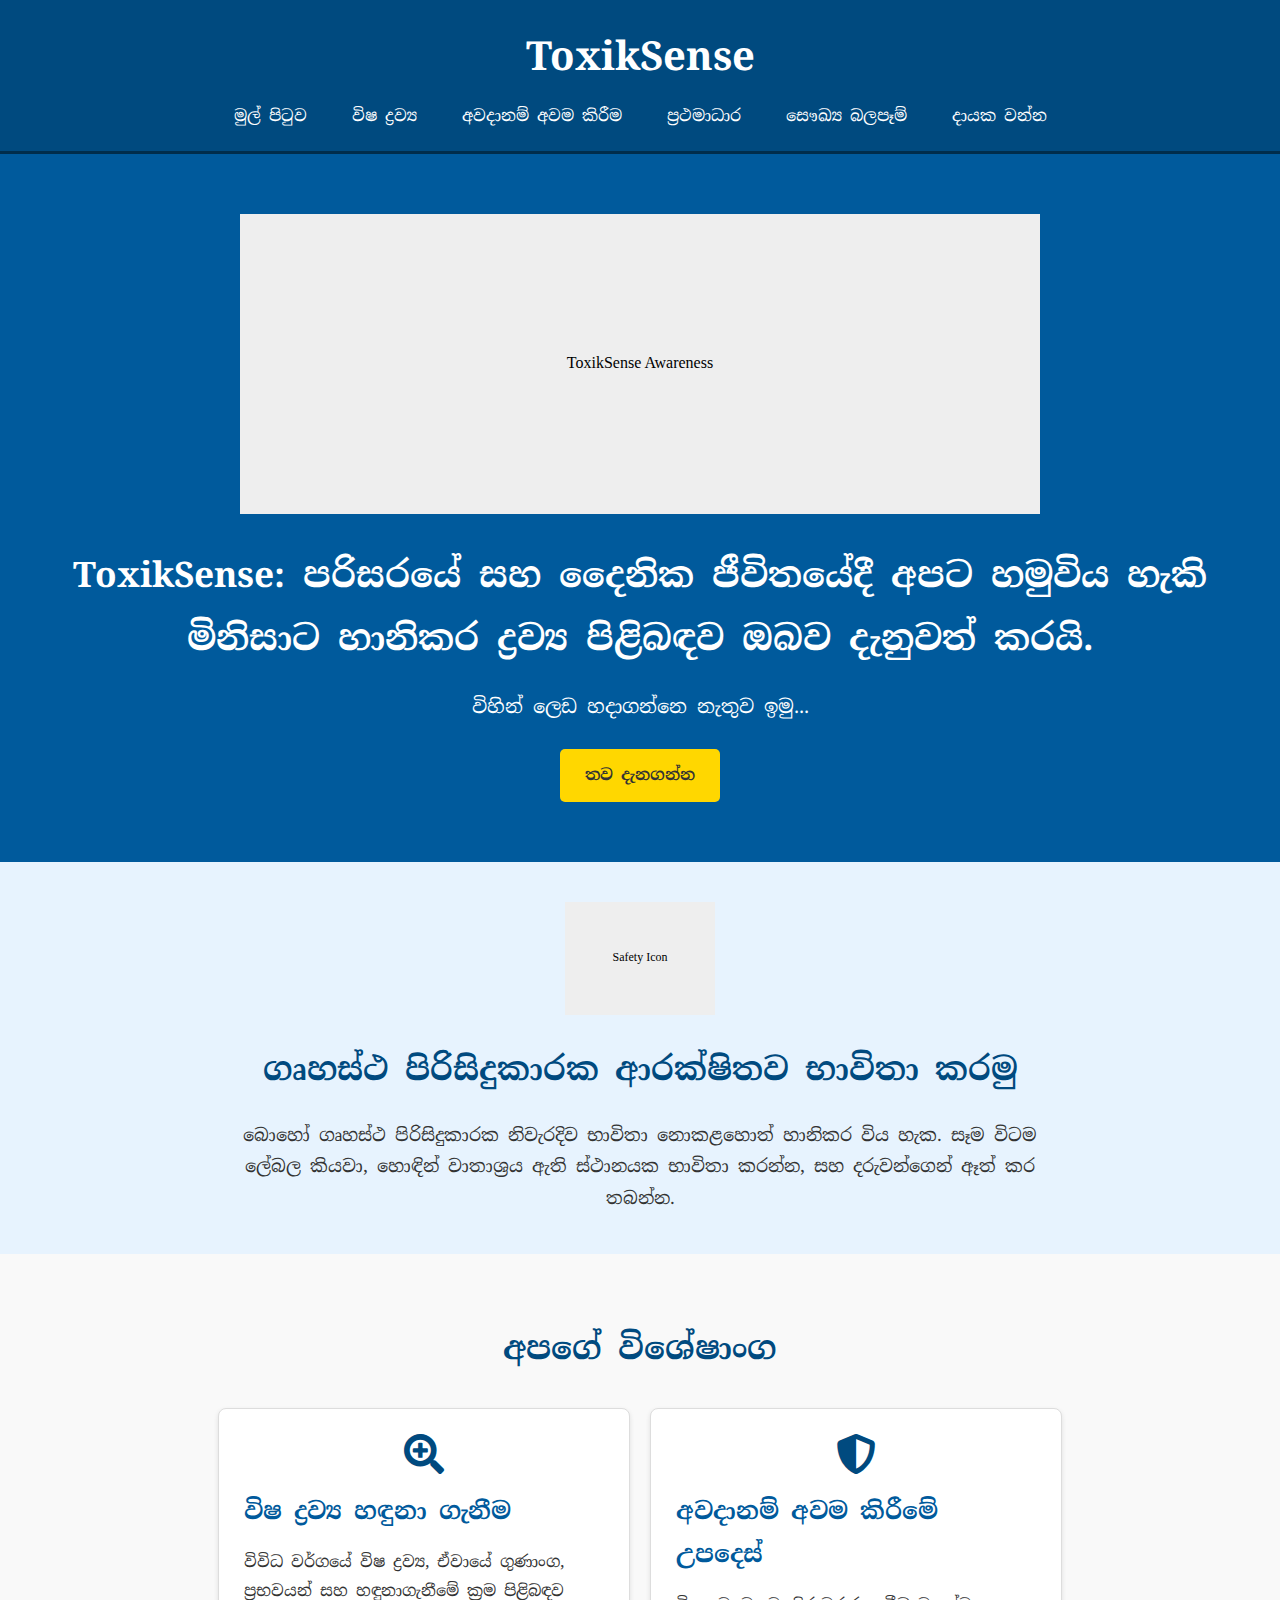
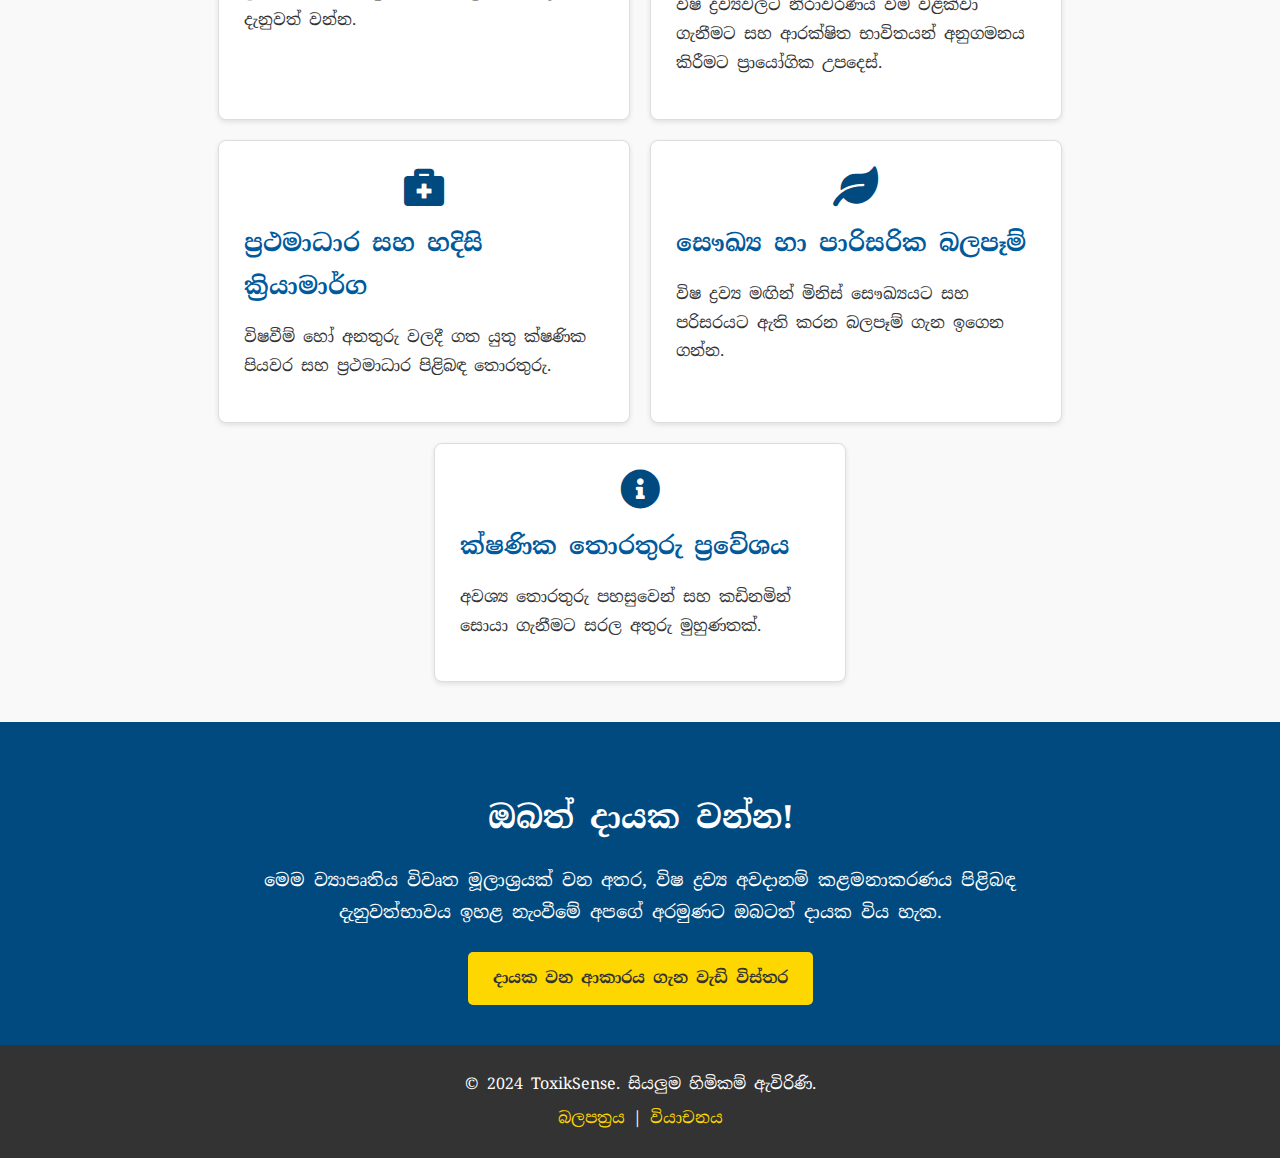
<file: index.html>
<!DOCTYPE html>
<html lang="si">
<head>
    <meta charset="UTF-8">
    <meta name="viewport" content="width=device-width, initial-scale=1.0">
    <title>ToxikSense - Home</title>
    <link rel="stylesheet" href="style.css">
    <link rel="stylesheet" href="https://cdnjs.cloudflare.com/ajax/libs/font-awesome/5.15.4/css/all.min.css">
</head>
<body>
    <header>
        <h1>ToxikSense</h1>
        <nav>
            <ul>
                <li><a href="index.html">මුල් පිටුව</a></li>
                <li><a href="toxic-substances.html">විෂ ද්‍රව්‍ය</a></li>
                <li><a href="risk-minimization.html">අවදානම් අවම කිරීම</a></li>
                <li><a href="first-aid.html">ප්‍රථමාධාර</a></li>
                <li><a href="health-impacts.html">සෞඛ්‍ය බලපෑම්</a></li>
                <li><a href="CONTRIBUTING.md">දායක වන්න</a></li>
            </ul>
        </nav>
    </header>

    <section id="hero">
        <img src="images/placeholder_hero_banner.svg" alt="ToxikSense Hero Image Placeholder" class="img-center" style="margin-bottom: 30px;">
        <h2>ToxikSense: පරිසරයේ සහ දෛනික ජීවිතයේදී අපට හමුවිය හැකි මිනිසාට හානිකර ද්‍රව්‍ය පිළිබඳව ඔබව දැනුවත් කරයි.</h2>
        <p>විහින් ලෙඩ හදාගන්නෙ නැතුව ඉමු...</p>
        <a href="#features" class="cta-button">තව දැනගන්න</a>
    </section>

    <section id="safety-tip">
        <img src="images/placeholder_safety_icon.svg" alt="Safety Icon Placeholder" class="img-icon img-center" style="margin-bottom: 20px;">
        <h2>ගෘහස්ථ පිරිසිදුකාරක ආරක්ෂිතව භාවිතා කරමු</h2>
        <p>බොහෝ ගෘහස්ථ පිරිසිදුකාරක නිවැරදිව භාවිතා නොකළහොත් හානිකර විය හැක. සෑම විටම ලේබල කියවා, හොඳින් වාතාශ්‍රය ඇති ස්ථානයක භාවිතා කරන්න, සහ දරුවන්ගෙන් ඈත් කර තබන්න.</p>
    </section>

    <section id="features">
        <h2>අපගේ විශේෂාංග</h2>
        <div class="features-container">
            <div class="feature">
                <i class="fas fa-search-plus"></i>
                <h3>විෂ ද්‍රව්‍ය හඳුනා ගැනීම</h3>
                <p>විවිධ වර්ගයේ විෂ ද්‍රව්‍ය, ඒවායේ ගුණාංග, ප්‍රභවයන් සහ හඳුනාගැනීමේ ක්‍රම පිළිබඳව දැනුවත් වන්න.</p>
            </div>
            <div class="feature">
                <i class="fas fa-shield-alt"></i>
                <h3>අවදානම් අවම කිරීමේ උපදෙස්</h3>
                <p>විෂ ද්‍රව්‍යවලට නිරාවරණය වීම වළක්වා ගැනීමට සහ ආරක්ෂිත භාවිතයන් අනුගමනය කිරීමට ප්‍රායෝගික උපදෙස්.</p>
            </div>
            <div class="feature">
                <i class="fas fa-briefcase-medical"></i>
                <h3>ප්‍රථමාධාර සහ හදිසි ක්‍රියාමාර්ග</h3>
                <p>විෂවීම් හෝ අනතුරු වලදී ගත යුතු ක්ෂණික පියවර සහ ප්‍රථමාධාර පිළිබඳ තොරතුරු.</p>
            </div>
            <div class="feature">
                <i class="fas fa-leaf"></i>
                <h3>සෞඛ්‍ය හා පාරිසරික බලපෑම්</h3>
                <p>විෂ ද්‍රව්‍ය මඟින් මිනිස් සෞඛ්‍යයට සහ පරිසරයට ඇති කරන බලපෑම් ගැන ඉගෙන ගන්න.</p>
            </div>
            <div class="feature">
                <i class="fas fa-info-circle"></i>
                <h3>ක්ෂණික තොරතුරු ප්‍රවේශය</h3>
                <p>අවශ්‍ය තොරතුරු පහසුවෙන් සහ කඩිනමින් සොයා ගැනීමට සරල අතුරු මුහුණතක්.</p>
            </div>
        </div>
    </section>

    <section id="cta">
        <h2>ඔබත් දායක වන්න!</h2>
        <p>මෙම ව්‍යාපෘතිය විවෘත මූලාශ්‍රයක් වන අතර, විෂ ද්‍රව්‍ය අවදානම් කළමනාකරණය පිළිබඳ දැනුවත්භාවය ඉහළ නැංවීමේ අපගේ අරමුණට ඔබටත් දායක විය හැක.</p>
        <a href="CONTRIBUTING.md" class="cta-button">දායක වන ආකාරය ගැන වැඩි විස්තර</a>
    </section>

    <footer>
        <p>© 2024 ToxikSense. සියලුම හිමිකම් ඇවිරිණි.</p>
        <p>
            <a href="LICENSE">බලපත්‍රය</a> |
            <a href="README.md#️-වියාචනය-disclaimer">වියාචනය</a>
        </p>
    </footer>
</body>
</html>
</file>
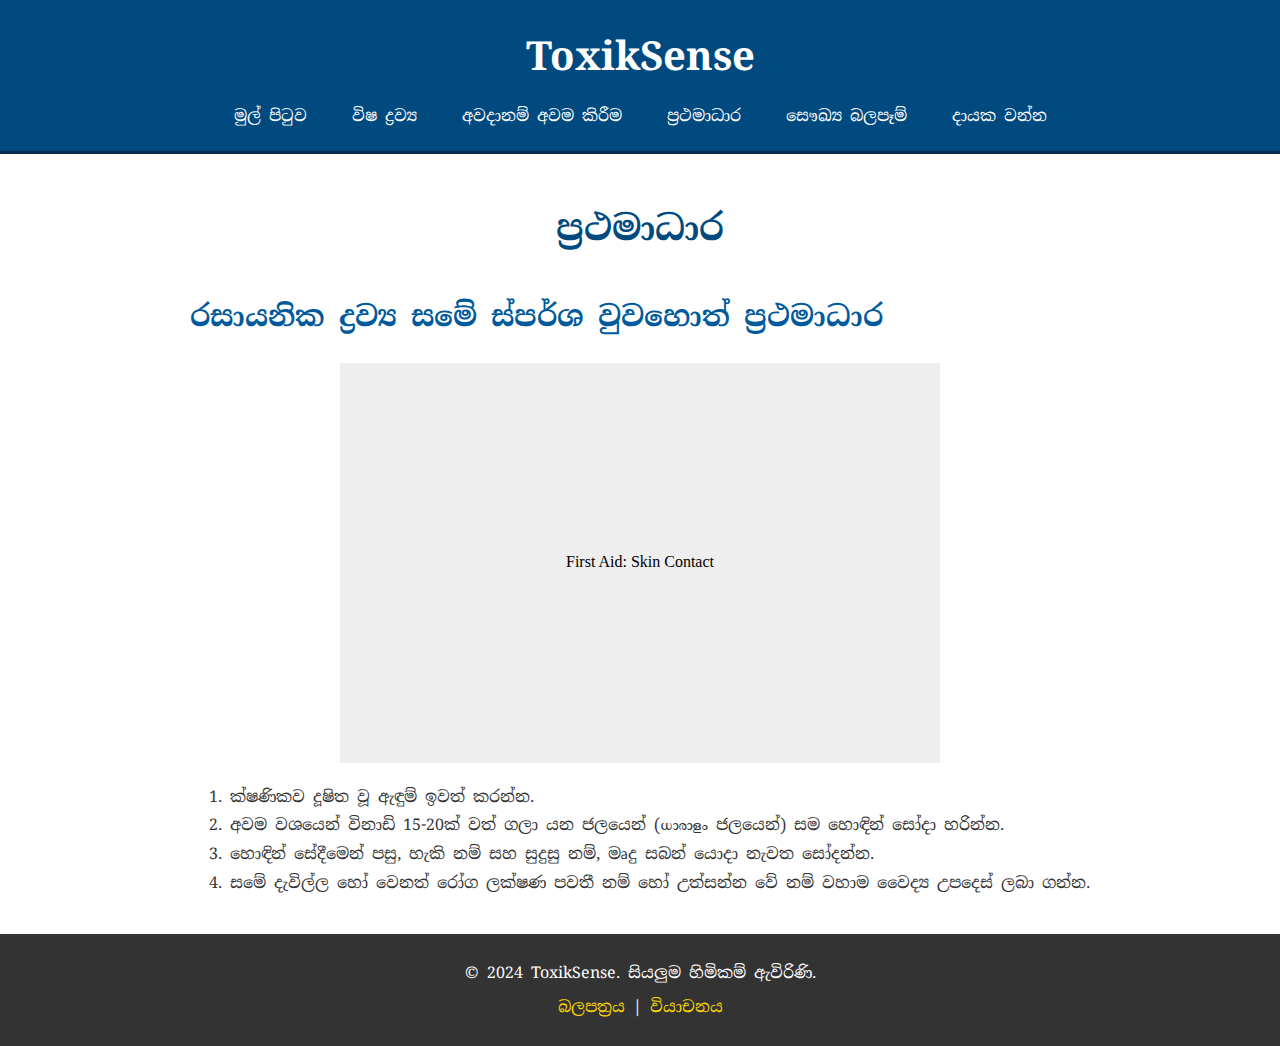
<file: first-aid.html>
<!DOCTYPE html>
<html lang="si">
<head>
    <meta charset="UTF-8">
    <meta name="viewport" content="width=device-width, initial-scale=1.0">
    <title>ප්‍රථමාධාර - First Aid - ToxikSense</title>
    <link rel="stylesheet" href="style.css">
    <link rel="stylesheet" href="https://cdnjs.cloudflare.com/ajax/libs/font-awesome/5.15.4/css/all.min.css">
</head>
<body>
    <header>
        <h1>ToxikSense</h1>
        <nav>
            <ul>
                <li><a href="index.html">මුල් පිටුව</a></li>
                <li><a href="toxic-substances.html">විෂ ද්‍රව්‍ය</a></li>
                <li><a href="risk-minimization.html">අවදානම් අවම කිරීම</a></li>
                <li><a href="first-aid.html">ප්‍රථමාධාර</a></li>
                <li><a href="health-impacts.html">සෞඛ්‍ය බලපෑම්</a></li>
                <li><a href="CONTRIBUTING.md">දායක වන්න</a></li>
            </ul>
        </nav>
    </header>

    <main id="page-content">
        <h1>ප්‍රථමාධාර</h1>

        <h2>රසායනික ද්‍රව්‍ය සමේ ස්පර්ශ වුවහොත් ප්‍රථමාධාර</h2>
        <img src="images/placeholder_skin_first_aid.svg" alt="Placeholder for Skin Contact First Aid illustration" class="img-center" style="margin-top: 20px; margin-bottom: 20px;">
        <ol>
            <li>ක්ෂණිකව දූෂිත වූ ඇඳුම් ඉවත් කරන්න.</li>
            <li>අවම වශයෙන් විනාඩි 15-20ක් වත් ගලා යන ජලයෙන් (ധാരാളം ජලයෙන්) සම හොඳින් සෝදා හරින්න.</li>
            <li>හොඳින් සේදීමෙන් පසු, හැකි නම් සහ සුදුසු නම්, මෘදු සබන් යොදා නැවත සෝදන්න.</li>
            <li>සමේ දැවිල්ල හෝ වෙනත් රෝග ලක්ෂණ පවතී නම් හෝ උත්සන්න වේ නම් වහාම වෛද්‍ය උපදෙස් ලබා ගන්න.</li>
        </ol>
    </main>

    <footer>
        <p>© 2024 ToxikSense. සියලුම හිමිකම් ඇවිරිණි.</p>
        <p>
            <a href="LICENSE">බලපත්‍රය</a> |
            <a href="README.md#️-වියාචනය-disclaimer">වියාචනය</a>
        </p>
    </footer>
</body>
</html>
</file>
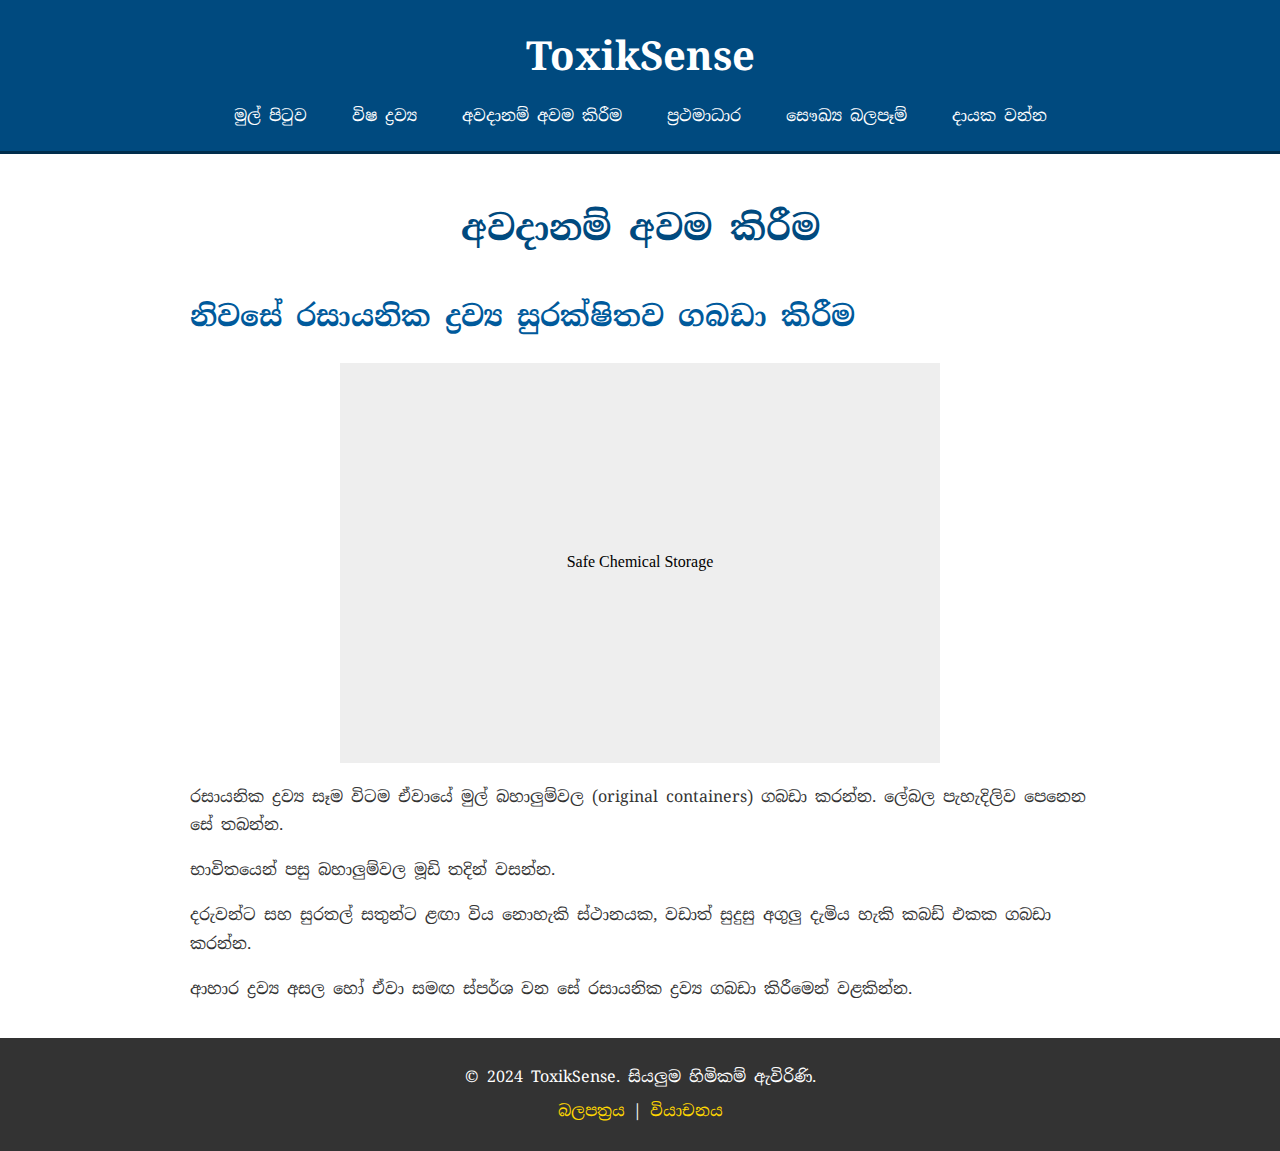
<file: risk-minimization.html>
<!DOCTYPE html>
<html lang="si">
<head>
    <meta charset="UTF-8">
    <meta name="viewport" content="width=device-width, initial-scale=1.0">
    <title>අවදානම් අවම කිරීම - Risk Minimization - ToxikSense</title>
    <link rel="stylesheet" href="style.css">
    <link rel="stylesheet" href="https://cdnjs.cloudflare.com/ajax/libs/font-awesome/5.15.4/css/all.min.css">
</head>
<body>
    <header>
        <h1>ToxikSense</h1>
        <nav>
            <ul>
                <li><a href="index.html">මුල් පිටුව</a></li>
                <li><a href="toxic-substances.html">විෂ ද්‍රව්‍ය</a></li>
                <li><a href="risk-minimization.html">අවදානම් අවම කිරීම</a></li>
                <li><a href="first-aid.html">ප්‍රථමාධාර</a></li>
                <li><a href="health-impacts.html">සෞඛ්‍ය බලපෑම්</a></li>
                <li><a href="CONTRIBUTING.md">දායක වන්න</a></li>
            </ul>
        </nav>
    </header>

    <main id="page-content">
        <h1>අවදානම් අවම කිරීම</h1>

        <h2>නිවසේ රසායනික ද්‍රව්‍ය සුරක්ෂිතව ගබඩා කිරීම</h2>
        <img src="images/placeholder_safe_storage.svg" alt="Placeholder for Safe Chemical Storage illustration" class="img-center" style="margin-top: 20px; margin-bottom: 20px;">
        <p>රසායනික ද්‍රව්‍ය සෑම විටම ඒවායේ මුල් බහාලුම්වල (original containers) ගබඩා කරන්න. ලේබල පැහැදිලිව පෙනෙන සේ තබන්න.</p>
        <p>භාවිතයෙන් පසු බහාලුම්වල මූඩි තදින් වසන්න.</p>
        <p>දරුවන්ට සහ සුරතල් සතුන්ට ළඟා විය නොහැකි ස්ථානයක, වඩාත් සුදුසු අගුලු දැමිය හැකි කබඩ් එකක ගබඩා කරන්න.</p>
        <p>ආහාර ද්‍රව්‍ය අසල හෝ ඒවා සමඟ ස්පර්ශ වන සේ රසායනික ද්‍රව්‍ය ගබඩා කිරීමෙන් වළකින්න.</p>
    </main>

    <footer>
        <p>© 2024 ToxikSense. සියලුම හිමිකම් ඇවිරිණි.</p>
        <p>
            <a href="LICENSE">බලපත්‍රය</a> |
            <a href="README.md#️-වියාචනය-disclaimer">වියාචනය</a>
        </p>
    </footer>
</body>
</html>
</file>
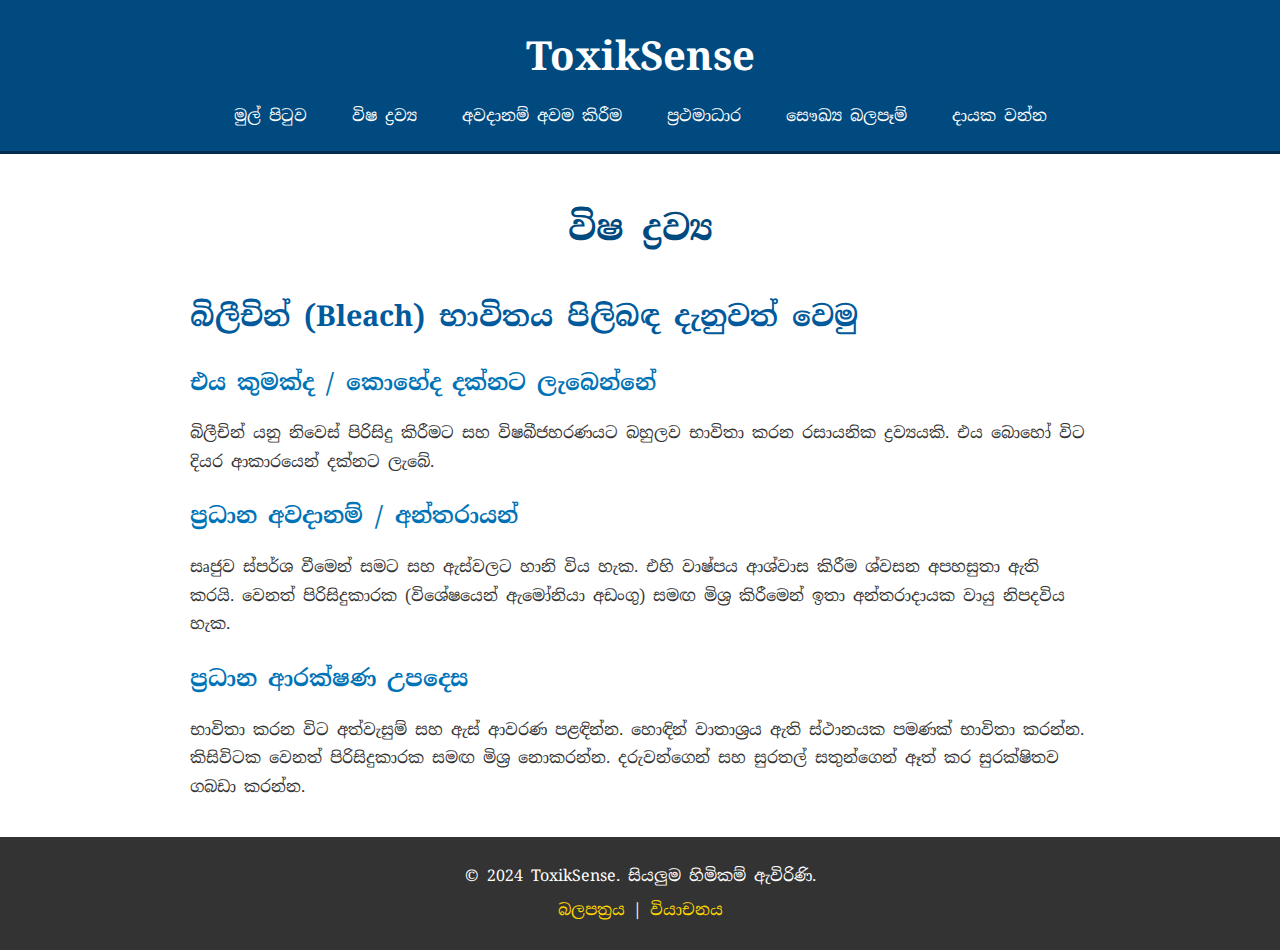
<file: toxic-substances.html>
<!DOCTYPE html>
<html lang="si">
<head>
    <meta charset="UTF-8">
    <meta name="viewport" content="width=device-width, initial-scale=1.0">
    <title>විෂ ද්‍රව්‍ය - Toxic Substances - ToxikSense</title>
    <link rel="stylesheet" href="style.css">
    <link rel="stylesheet" href="https://cdnjs.cloudflare.com/ajax/libs/font-awesome/5.15.4/css/all.min.css">
</head>
<body>
    <header>
        <h1>ToxikSense</h1>
        <nav>
            <ul>
                <li><a href="index.html">මුල් පිටුව</a></li>
                <li><a href="toxic-substances.html">විෂ ද්‍රව්‍ය</a></li>
                <li><a href="risk-minimization.html">අවදානම් අවම කිරීම</a></li>
                <li><a href="first-aid.html">ප්‍රථමාධාර</a></li>
                <li><a href="health-impacts.html">සෞඛ්‍ය බලපෑම්</a></li>
                <li><a href="CONTRIBUTING.md">දායක වන්න</a></li>
            </ul>
        </nav>
    </header>

    <main id="page-content">
        <h1>විෂ ද්‍රව්‍ය</h1>

        <h2>බිලීචින් (Bleach) භාවිතය පිලිබඳ දැනුවත් වෙමු</h2>

        <h3>එය කුමක්ද / කොහේද දක්නට ලැබෙන්නේ</h3>
        <p>බිලීචින් යනු නිවෙස් පිරිසිදු කිරීමට සහ විෂබීජහරණයට බහුලව භාවිතා කරන රසායනික ද්‍රව්‍යයකි. එය බොහෝ විට දියර ආකාරයෙන් දක්නට ලැබේ.</p>

        <h3>ප්‍රධාන අවදානම් / අන්තරායන්</h3>
        <p>සෘජුව ස්පර්ශ වීමෙන් සමට සහ ඇස්වලට හානි විය හැක. එහි වාෂ්පය ආශ්වාස කිරීම ශ්වසන අපහසුතා ඇති කරයි. වෙනත් පිරිසිදුකාරක (විශේෂයෙන් ඇමෝනියා අඩංගු) සමඟ මිශ්‍ර කිරීමෙන් ඉතා අන්තරාදායක වායු නිපදවිය හැක.</p>

        <h3>ප්‍රධාන ආරක්ෂණ උපදෙස</h3>
        <p>භාවිතා කරන විට අත්වැසුම් සහ ඇස් ආවරණ පළඳින්න. හොඳින් වාතාශ්‍රය ඇති ස්ථානයක පමණක් භාවිතා කරන්න. කිසිවිටක වෙනත් පිරිසිදුකාරක සමඟ මිශ්‍ර නොකරන්න. දරුවන්ගෙන් සහ සුරතල් සතුන්ගෙන් ඈත් කර සුරක්ෂිතව ගබඩා කරන්න.</p>
    </main>

    <footer>
        <p>© 2024 ToxikSense. සියලුම හිමිකම් ඇවිරිණි.</p>
        <p>
            <a href="LICENSE">බලපත්‍රය</a> |
            <a href="README.md#️-වියාචනය-disclaimer">වියාචනය</a>
        </p>
    </footer>
</body>
</html>
</file>
<file: style.css>
@import url('https://fonts.googleapis.com/css2?family=Noto+Serif+Sinhala:wght@400;700&display=swap');

/* General Styles */
html, body {
    margin: 0;
    padding: 0;
    box-sizing: border-box;
    font-family: 'Noto Serif Sinhala', Georgia, Times, serif;
    line-height: 1.8; /* Adjusted for Noto Serif Sinhala */
    color: #333;
}

img { /* General responsive image rule */
    max-width: 100%;
    height: auto;
    display: block; /* Helps with margin auto centering and removes bottom space */
}

/* Image Utilities */
.img-center {
    margin-left: auto;
    margin-right: auto;
}

.img-icon {
    max-width: 150px; /* As used for the safety icon */
    /* margin-bottom: 20px; /* Or keep margin specific to instance */
}

/* Optional Container - not used directly on body/sections for now, but good for reference */
.container {
    max-width: 1200px;
    margin: 0 auto;
    padding: 20px;
}

/* Header */
header {
    background-color: #004A7F; /* A deep blue */
    color: #fff;
    padding: 20px 40px;
    border-bottom: 3px solid #002D4C;
}

header h1 {
    margin: 0;
    font-size: 2.5em;
    text-align: center; /* Center if nav is also centered or below */
}

/* Navigation */
nav ul {
    list-style: none;
    padding: 0;
    margin: 10px 0 0 0; /* Add some margin if H1 is above */
    display: flex;
    justify-content: center; /* Center navigation items */
    gap: 15px;
}

nav a {
    text-decoration: none;
    color: #fff;
    padding: 8px 15px;
    border-radius: 4px;
    transition: background-color 0.3s ease;
}

nav a:hover, nav a.active { /* Assuming an active class might be added later */
    background-color: #0066A2; /* A lighter blue for hover */
}

/* Sections */
section {
    padding: 40px 20px;
    text-align: center; /* Center text for most sections for now */
}

/* Alternating background colors for sections for better separation - optional */
section:nth-of-type(even) {
 /* background-color: #f4f4f4; */ /* Light gray for alternate sections if desired */
}
section:nth-of-type(odd) {
 /* background-color: #fff; */
}


/* Hero Section */
#hero {
    background-color: #005A9C; /* Slightly different blue from header */
    color: #fff;
    padding: 60px 20px;
}

#hero h2 {
    font-size: 2.2em;
    margin-bottom: 15px;
}

#hero p {
    font-size: 1.2em;
    margin-bottom: 25px;
}

/* Call-to-Action Button Styling (Shared) */
.cta-button {
    display: inline-block;
    background-color: #FFD700; /* Gold color for CTA */
    color: #333;
    padding: 12px 25px;
    text-decoration: none;
    border-radius: 5px;
    font-weight: bold;
    transition: background-color 0.3s ease, transform 0.2s ease;
}

.cta-button:hover {
    background-color: #FFC700; /* Darker gold */
    transform: translateY(-2px);
}

/* Safety Tip Section */
#safety-tip {
    background-color: #e7f3fe; /* Light blue background */
    padding: 40px 20px;
    /* text-align: center; is inherited from general section styling */
}

#safety-tip h2 {
    font-size: 2em; /* Consistent with other section titles */
    color: #004A7F; /* Consistent color */
    margin-bottom: 20px; /* Space below heading */
}

#safety-tip p {
    font-size: 1.1em; /* Readable font size for the tip */
    max-width: 800px; /* Prevent line from being too wide */
    margin: 0 auto; /* Center the paragraph if it has max-width */
}

/* Features Section */
#features {
    background-color: #f9f9f9; /* Light grey background */
}

#features h2 {
    font-size: 2em;
    margin-bottom: 30px;
    color: #004A7F;
}

.features-container {
    display: flex;
    flex-wrap: wrap;
    justify-content: center;
    gap: 20px;
    max-width: 1200px;
    margin: 0 auto; /* Center the container itself if it has a max-width */
}

.feature {
    background-color: #fff;
    border: 1px solid #ddd;
    border-radius: 8px;
    padding: 25px;
    flex-basis: calc(33.333% - 40px); /* Adjust basis for 3 columns, considering gap */
    min-width: 280px; /* Minimum width for smaller screens / wrapping */
    box-shadow: 0 2px 5px rgba(0,0,0,0.1);
    text-align: left; /* Align text to left within feature boxes */
}

.feature i { /* Styling for Font Awesome icons */
    display: block; /* Make icon a block element to center it */
    font-size: 2.5em; /* Larger icon size */
    margin-bottom: 15px; /* Space below icon */
    color: #004A7F; /* Icon color */
    text-align: center; /* Center the icon itself */
    width: 100%; /* Ensure the block takes width for centering */
}

.feature h3 {
    font-size: 1.5em;
    margin-top: 0;
    margin-bottom: 10px;
    color: #005A9C;
}

/* CTA Section */
#cta {
    background-color: #004A7F;
    color: #fff;
}
#cta h2 {
    font-size: 2em;
    margin-bottom: 15px;
}
#cta p {
    margin-bottom: 25px;
    font-size: 1.1em;
    max-width: 800px;
    margin-left: auto;
    margin-right: auto;
}


/* Footer */
footer {
    background-color: #333;
    color: #fff;
    text-align: center;
    padding: 20px;
}

footer p {
    margin: 5px 0;
}

footer a {
    color: #FFD700; /* Gold links in footer */
    text-decoration: none;
}

footer a:hover {
    text-decoration: underline;
}

/* Styling for content pages */
#page-content {
    max-width: 900px; /* Limit width for better readability */
    margin: 0 auto; /* Center the content block */
    padding: 20px;
    text-align: left; /* Override general section text-align: center if it applies */
}

#page-content h1 {
    font-size: 2.2em; /* Main page title */
    color: #004A7F;
    margin-bottom: 30px;
    text-align: center; /* Center the main H1 of the page */
}

#page-content h2 {
    font-size: 1.8em; /* Sub-section title (e.g., Bleach) */
    color: #005A9C;
    margin-top: 30px;
    margin-bottom: 15px;
}

#page-content h3 {
    font-size: 1.4em; /* Specific aspect title (e.g., Risks) */
    color: #0073b7; /* Slightly lighter blue */
    margin-top: 20px;
    margin-bottom: 10px;
}

#page-content p {
    font-size: 1em; /* Or adjust if Noto Serif Sinhala looks better slightly larger, e.g., 1.1em */
    line-height: 1.8; /* Already set globally, but ensure it's good for paragraphs */
    margin-bottom: 15px;
}

/* Responsive Design - Media Queries */

/* For tablets and smaller desktops */
@media (max-width: 992px) {
    .feature {
        flex-basis: calc(50% - 40px); /* 2 columns on tablets */
    }
}

/* For smaller tablets and mobile landscape */
@media (max-width: 768px) {
    header h1 {
        font-size: 2em;
    }

    nav ul {
        flex-direction: column;
        align-items: center;
    }

    nav li {
        margin-bottom: 10px; /* Space between stacked nav items */
        width: 100%; /* Make nav items take full width for easier tapping */
        text-align: center;
    }
    nav a {
        display: block; /* Make the link itself take full width of li */
    }

    #hero h2 {
        font-size: 1.8em;
    }

    #hero p {
        font-size: 1em;
    }

    .features-container {
        flex-direction: column; /* Stack features vertically */
        gap: 15px;
    }

    .feature {
        flex-basis: 100%; /* Full width for stacked features */
        margin-bottom: 15px; /* Space between stacked features */
    }

    #features h2, #cta h2 {
        font-size: 1.8em;
    }

    section {
        padding: 30px 15px;
    }
}

/* For mobile phones (portrait) */
@media (max-width: 480px) {
    body {
        font-size: 14px; /* Reduce base font size for small screens */
    }

    header {
        padding: 15px 20px;
    }

    header h1 {
        font-size: 1.8em;
    }

    nav ul {
        gap: 5px; /* Reduce gap for very small screens */
    }
    nav li {
        margin-bottom: 5px;
    }
    nav a {
        padding: 10px 5px; /* Adjust padding for smaller nav links */
    }


    #hero h2 {
        font-size: 1.5em;
    }
    #hero p {
        font-size: 0.9em;
    }

    .cta-button {
        padding: 10px 20px;
        font-size: 0.9em;
    }

    #features h2, #cta h2 {
        font-size: 1.6em;
    }

    .feature {
        padding: 20px;
    }
    .feature h3 {
        font-size: 1.3em;
    }
    .feature p {
        font-size: 0.95em;
    }

    footer {
        padding: 15px;
    }
    footer p {
        font-size: 0.9em;
    }
}
</file>
